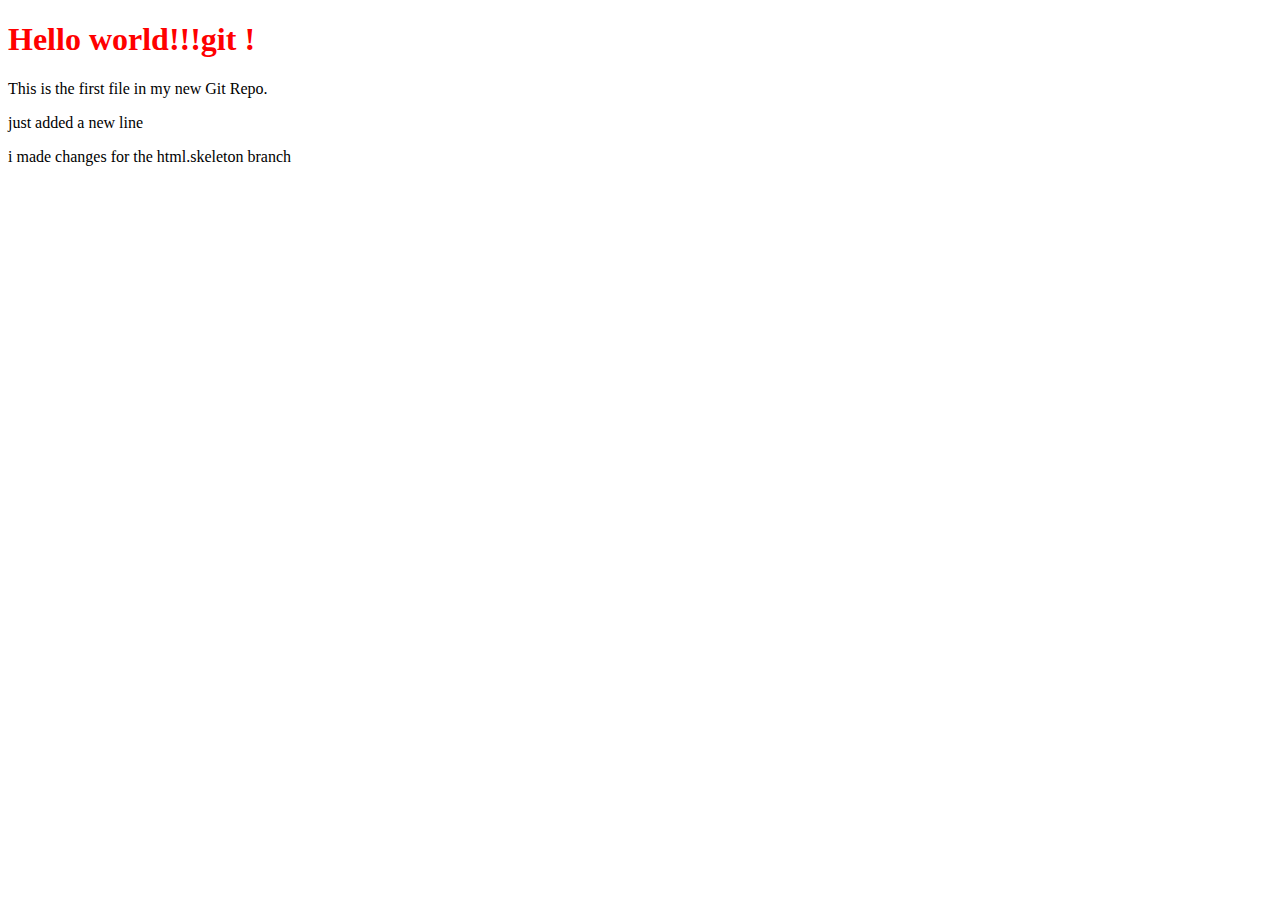
<file: index.html>
<!DOCTYPE html>
<html>

<head>
    <title>Hello World!!!!</title>
    <link rel="stylesheet" href="style.css">

</head>

<body>

    <h1>Hello world!!!git !</h1>
    <p>This is the first file in my new Git Repo.</p>
    <p>just added a new line</p>
   <p>i made changes for the html.skeleton branch</p>  

</body>

</html>
</file>
<file: style.css>
h1 {
    color: red
}

p {
    color: black;
}
</file>
